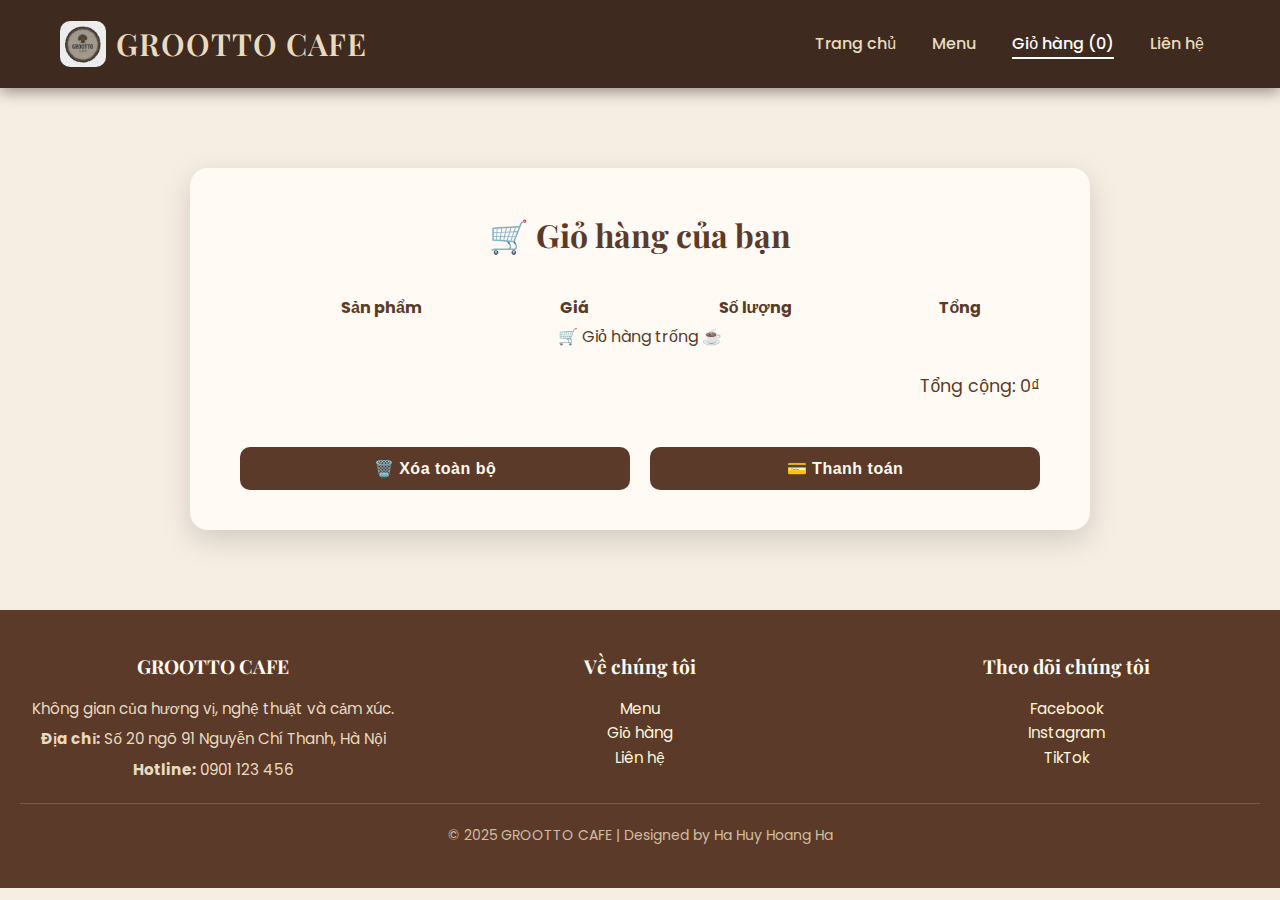
<file: cart.html>
<!DOCTYPE html>
<html lang="vi">

<head>
    <meta charset="UTF-8">
    <meta name="viewport" content="width=device-width, initial-scale=1.0">
    <title>Giỏ hàng – GROOTTO CAFE</title>
    <link rel="stylesheet" href="style.css">
    <link rel="icon" type="image/png" href="LOGO.jpg">
    <link href="https://fonts.googleapis.com/css2?family=Poppins:wght@400;500;600&family=Playfair+Display:wght@600&display=swap" rel="stylesheet">
    <meta name="description" content="Xem giỏ hàng của bạn tại GROOTTO CAFE – cà phê và bánh ngọt nguyên chất, giao tận nơi.">
    <meta name="keywords" content="giỏ hàng GROOTTO, đặt cà phê online, giao hàng cafe, thanh toán cà phê">
   <!-- Google Analytics -->
    <script async src="https://www.googletagmanager.com/gtag/js?id=G-PWW3WC6TR2"></script>
   <script>
    window.dataLayer = window.dataLayer || [];
    function gtag(){dataLayer.push(arguments);}
    gtag('js', new Date());
    gtag('config', 'G-PWW3WC6TR2');
  </script>
</head>


<body>
    <!-- 🧭 HEADER -->
    <header class="header">
        <div class="logo">
            <img src="LOGO.jpg" alt="Logo GROOTTO">
            <span>GROOTTO CAFE</span>
        </div>
        <nav class="nav">
            <a href="index.html">Trang chủ</a>
            <a href="menu.html">Menu</a>
            <a href="cart.html" class="active">Giỏ hàng (<span id="cartCount">0</span>)</a>
            <a href="lienhe.html">Liên hệ</a>
        </nav>
    </header>

    <!-- ☕ GIỎ HÀNG -->
    <section class="cart-section">
        <h2>🛒 Giỏ hàng của bạn</h2>

        <table class="cart-table">
            <thead>
                <tr>
                    <th>Sản phẩm</th>
                    <th>Giá</th>
                    <th>Số lượng</th>
                    <th>Tổng</th>
                    <th></th>
                </tr>
            </thead>
            <tbody id="cartBody"></tbody>
        </table>

        <div class="cart-total">
            Tổng cộng: <span id="cartTotal">0₫</span>
        </div>

        <div class="cart-buttons">
            <button class="btn" id="clear-cart">🗑️ Xóa toàn bộ</button>
            <button class="btn" id="checkout-btn">💳 Thanh toán</button>
        </div>
    </section>
<footer class="footer">
        <div class="footer-columns">
            <div class="footer-col">
                <h3>GROOTTO CAFE</h3>
                <p>Không gian của hương vị, nghệ thuật và cảm xúc.</p>
                <p><strong>Địa chỉ:</strong> Số 20 ngõ 91 Nguyễn Chí Thanh, Hà Nội</p>
                <p><strong>Hotline:</strong> 0901 123 456</p>
            </div>

            <div class="footer-col">
                <h3>Về chúng tôi</h3>
                <a href="menu.html">Menu</a>
                <a href="cart.html">Giỏ hàng</a>
                <a href="lienhe.html">Liên hệ</a>
            </div>

            <div class="footer-col">
                <h3>Theo dõi chúng tôi</h3>
                <a href="https://www.facebook.com/share/p/19ooaxAtYE/">Facebook</a>
                <a href="https://www.instagram.com/reel/CzvzxRMPag2/?igsh=MTUyb2UwcmRmMTg4MA==">Instagram</a>
                <a href="https://vt.tiktok.com/ZSyYKeQSK/">TikTok</a>
            </div>
        </div>

        <div class="footer-bottom">
            © 2025 GROOTTO CAFE | Designed by Ha Huy Hoang Ha
        </div>
    </footer>
    <script src="script.js"></script>
</body>

</html>
</file>
<file: style.css>
/* ========================== ☕ GROOTTO CAFE - RUSTIC STYLE ========================== */


/* 🎨 MÀU CHỦ ĐẠO */

:root {
    --brown-dark: #3e2a1e;
    --brown: #5b3a29;
    --cream: #f6eee3;
    --beige: #e8dbc0;
    --text-dark: #1c1c1c;
    --shadow: 0 8px 24px rgba(0, 0, 0, 0.25);
    --radius: 14px;
}


/* ===== RESET ===== */

* {
    margin: 0;
    padding: 0;
    box-sizing: border-box;
}

body {
    font-family: 'Poppins', sans-serif;
    background: var(--cream);
    color: var(--text-dark);
    line-height: 1.7;
    overflow-x: hidden;
}


/* ===== HEADER ===== */

.header {
    background: var(--brown-dark);
    color: var(--beige);
    display: flex;
    justify-content: space-between;
    align-items: center;
    padding: 18px 60px;
    box-shadow: 0 4px 14px rgba(0, 0, 0, 0.4);
    position: sticky;
    top: 0;
    z-index: 100;
}

.logo {
    display: flex;
    align-items: center;
    gap: 10px;
}

.logo img {
    width: 46px;
    height: 46px;
    border-radius: 10px;
    object-fit: cover;
}

.logo span {
    font-family: 'Playfair Display', serif;
    font-size: 1.9rem;
    font-weight: 600;
    color: var(--beige);
    letter-spacing: 1px;
}

.nav a {
    color: var(--beige);
    text-decoration: none;
    margin: 0 16px;
    font-weight: 500;
    transition: 0.3s ease;
}

.nav a:hover,
.nav .active {
    color: #fff;
    border-bottom: 2px solid #fff;
    padding-bottom: 2px;
}


/* ===== HERO ===== */

.hero {
    position: relative;
    height: 90vh;
    overflow: hidden;
}

.hero-video {
    width: 100%;
    height: 100%;
    object-fit: cover;
    filter: brightness(0.6);
}

.overlay {
    position: absolute;
    inset: 0;
    display: flex;
    flex-direction: column;
    justify-content: center;
    align-items: center;
    color: #fff;
    text-align: center;
    background: rgba(30, 20, 10, 0.3);
}

.overlay h1 {
    font-family: 'Playfair Display', serif;
    font-size: 3rem;
    margin-bottom: 12px;
    text-shadow: 2px 3px 10px rgba(0, 0, 0, 0.5);
}

.overlay p {
    font-size: 1.2rem;
    margin-bottom: 25px;
}

.btn {
    background: var(--brown);
    color: var(--beige);
    border: none;
    border-radius: 28px;
    padding: 12px 30px;
    font-weight: 600;
    cursor: pointer;
    transition: all 0.3s ease;
    letter-spacing: 0.5px;
}

.btn:hover {
    background: var(--brown-dark);
    transform: translateY(-3px);
}


/* ===== ABOUT ===== */

.about {
    display: flex;
    flex-wrap: wrap;
    justify-content: center;
    align-items: center;
    gap: 50px;
    padding: 90px 10%;
    background: var(--beige);
}

.about-text {
    flex: 1;
    min-width: 300px;
}

.about-text h2 {
    color: var(--brown-dark);
    font-family: 'Playfair Display', serif;
    font-size: 2rem;
    margin-bottom: 18px;
}

.about-text p {
    color: #3b2e2b;
    font-size: 1rem;
    text-align: justify;
}

.about-gallery {
    flex: 1;
    display: flex;
    gap: 12px;
    justify-content: center;
}

.about-gallery img {
    width: 32%;
    border-radius: var(--radius);
    box-shadow: var(--shadow);
    object-fit: cover;
    filter: sepia(0.25) contrast(1.05);
    transition: 0.3s ease;
}

.about-gallery img:hover {
    transform: scale(1.05);
}


/* ===== MENU ===== */

.menu-section {
    text-align: center;
    padding: 90px 10%;
    background: var(--cream);
}

.menu-section h2 {
    font-family: 'Playfair Display', serif;
    color: var(--brown);
    font-size: 2.4rem;
    margin-bottom: 50px;
}

.menu-grid {
    display: grid;
    grid-template-columns: repeat(auto-fit, minmax(270px, 1fr));
    gap: 36px;
}

.menu-card {
    background: #fffaf5;
    border-radius: var(--radius);
    box-shadow: 0 6px 20px rgba(0, 0, 0, 0.12);
    transition: transform 0.3s ease, box-shadow 0.3s ease;
    overflow: hidden;
}

.menu-card:hover {
    transform: translateY(-6px);
    box-shadow: 0 10px 25px rgba(0, 0, 0, 0.25);
}

.menu-card img {
    width: 100%;
    height: 240px;
    object-fit: cover;
    border-bottom: 1px solid #ddd;
    filter: brightness(0.95);
}

.menu-card h3 {
    color: var(--brown-dark);
    margin: 14px 0 6px;
    font-size: 1.3rem;
    font-family: 'Playfair Display', serif;
}

.menu-card p {
    color: #4b3a34;
    font-size: 0.96rem;
    padding: 0 16px;
    min-height: 42px;
}

.menu-card button {
    background: var(--brown);
    color: var(--beige);
    border: none;
    padding: 10px 22px;
    border-radius: 24px;
    cursor: pointer;
    font-weight: 600;
    transition: 0.25s;
    margin: 18px 0 20px;
}

.menu-card button:hover {
    background: var(--brown-dark);
}


/* ===== NEWS / COFFEE STORIES ===== */

.news-section {
    background: var(--beige);
    text-align: center;
    padding: 90px 10%;
}

.news-section h2 {
    font-family: 'Playfair Display', serif;
    color: var(--brown-dark);
    font-size: 2.3rem;
    margin-bottom: 40px;
}

.news-grid {
    display: grid;
    grid-template-columns: repeat(auto-fit, minmax(320px, 1fr));
    gap: 30px;
}

.news-card {
    background: #fffaf5;
    border-radius: var(--radius);
    overflow: hidden;
    box-shadow: 0 8px 22px rgba(0, 0, 0, 0.18);
    text-align: left;
    transition: 0.3s ease;
}

.news-card:hover {
    transform: translateY(-6px);
    box-shadow: 0 12px 28px rgba(0, 0, 0, 0.25);
}

.news-card img {
    width: 100%;
    height: 210px;
    object-fit: cover;
    filter: brightness(0.9);
}

.news-text {
    padding: 20px;
}

.news-text h3 {
    color: var(--brown);
    font-family: 'Playfair Display', serif;
    font-size: 1.2rem;
    margin-bottom: 10px;
}

.news-text p {
    color: #3d302a;
    font-size: 0.95rem;
    margin-bottom: 14px;
    line-height: 1.5;
}

.news-btn {
    color: var(--brown-dark);
    text-decoration: none;
    font-weight: 600;
    font-size: 0.95rem;
    transition: 0.3s;
}

.news-btn:hover {
    color: #000;
    text-decoration: underline;
}


/* ===== NEWSLETTER ===== */

.newsletter {
    background: var(--brown-dark);
    color: var(--beige);
    text-align: center;
    padding: 80px 20px;
}

.newsletter h2 {
    font-family: 'Playfair Display', serif;
    font-size: 2rem;
    margin-bottom: 10px;
}

.newsletter p {
    margin-bottom: 20px;
    opacity: 0.9;
}

.newsletter input {
    padding: 12px 16px;
    border: none;
    border-radius: 25px;
    width: 260px;
    outline: none;
    font-size: 1rem;
}

.newsletter .btn {
    margin-left: 10px;
    font-weight: 600;
}


/* ===== 🌙 FOOTER ===== */

.footer {
    background: var(--brown);
    color: var(--beige);
    padding: 60px 8%;
    text-align: left;
}

.footer-columns {
    display: flex;
    justify-content: space-between;
    align-items: flex-start;
    flex-wrap: wrap;
    gap: 40px;
}

.footer-col {
    flex: 1;
    min-width: 220px;
}

.footer h3 {
    font-family: 'Playfair Display', serif;
    font-size: 1.2rem;
    margin-bottom: 14px;
}

.footer p,
.footer a {
    font-size: 0.95rem;
    line-height: 1.6;
    color: var(--beige);
    text-decoration: none;
    display: block;
    margin-bottom: 6px;
}

.footer a:hover {
    color: #fff;
    text-decoration: underline;
}

.footer-bottom {
    text-align: center;
    color: #e3d4b8;
    margin-top: 30px;
    font-size: 0.9rem;
    border-top: 1px solid rgba(255, 255, 255, 0.2);
    padding-top: 20px;
}


/* ===== RESPONSIVE ===== */

@media (max-width: 768px) {
    .header {
        flex-direction: column;
        gap: 10px;
        padding: 12px 20px;
    }
    .about {
        flex-direction: column;
        padding: 60px 20px;
    }
    .about-gallery {
        flex-direction: column;
    }
    .about-gallery img {
        width: 100%;
    }
    .menu-grid,
    .news-grid {
        grid-template-columns: 1fr;
    }
    .footer-columns {
        flex-direction: column;
        text-align: center;
    }
    .newsletter input {
        width: 80%;
    }
}


/* ===== 📰 BẢNG TIN GÓC PHẢI ===== */

.news-popup {
    position: fixed;
    bottom: 90px;
    right: -360px;
    width: 320px;
    background: #fffaf5;
    box-shadow: 0 8px 20px rgba(0, 0, 0, 0.25);
    border-radius: 16px 0 0 16px;
    transition: right 0.5s ease;
    z-index: 9999;
    overflow: hidden;
    font-family: 'Poppins', sans-serif;
}

.news-popup.show {
    right: 20px;
}

.news-header {
    background: var(--brown-dark);
    color: var(--beige);
    display: flex;
    justify-content: space-between;
    align-items: center;
    padding: 12px 16px;
}

.news-header h3 {
    font-family: 'Playfair Display', serif;
    font-size: 1.1rem;
}

.news-header button {
    background: none;
    border: none;
    color: var(--beige);
    font-size: 1.2rem;
    cursor: pointer;
}

.news-content {
    max-height: 260px;
    overflow-y: auto;
    padding: 14px 18px;
}

.news-item {
    margin-bottom: 14px;
    border-bottom: 1px dashed #ddd;
    padding-bottom: 8px;
}

.news-item h4 {
    color: var(--brown);
    font-family: 'Playfair Display', serif;
    font-size: 1rem;
}

.news-item p {
    color: #3d302a;
    font-size: 0.9rem;
}


/* 🔘 NÚT MỞ BẢNG TIN */

.news-toggle {
    position: fixed;
    bottom: 30px;
    right: 25px;
    background: var(--brown);
    color: var(--beige);
    border: none;
    border-radius: 30px;
    padding: 12px 20px;
    font-weight: 600;
    cursor: pointer;
    box-shadow: 0 6px 20px rgba(0, 0, 0, 0.3);
    transition: background 0.3s, transform 0.3s;
    z-index: 9998;
}

.news-toggle:hover {
    background: var(--brown-dark);
    transform: translateY(-3px);
}


/* ======================
   🛍️ GIỎ HÀNG GROOTTO
====================== */

.cart-section {
    background: #fffaf4;
    max-width: 900px;
    margin: 80px auto;
    padding: 40px 50px;
    border-radius: 18px;
    box-shadow: 0 10px 30px rgba(0, 0, 0, 0.15);
    color: var(--brown);
}

.cart-section h2 {
    text-align: center;
    font-family: 'Playfair Display', serif;
    font-size: 2rem;
    margin-bottom: 30px;
    color: var(--brown);
}


/* ===== Bảng sản phẩm ===== */

.cart-table {
    width: 100%;
    border-radius: 12px;
    overflow: hidden;
}

.cart-header,
.cart-row {
    display: grid;
    grid-template-columns: 2fr 1fr 1fr 1fr 0.5fr;
    align-items: center;
    padding: 14px 18px;
    border-bottom: 1px solid #e0d6c9;
}

.cart-header {
    background: var(--brown);
    color: var(--beige);
    font-weight: 600;
}

.cart-row {
    background: #fff;
    transition: 0.2s ease;
}

.cart-row:hover {
    background: #f9f4ef;
}


/* ===== Hình ảnh và thông tin ===== */

.cart-item {
    display: flex;
    align-items: center;
    gap: 12px;
}

.cart-item img {
    width: 60px;
    height: 60px;
    border-radius: 10px;
    object-fit: cover;
    box-shadow: 0 0 5px rgba(0, 0, 0, 0.1);
}

.cart-item h4 {
    font-size: 1rem;
}


/* ===== Nút số lượng ===== */

.quantity {
    display: flex;
    align-items: center;
    gap: 6px;
}

.quantity button {
    border: none;
    background: var(--brown);
    color: var(--beige);
    border-radius: 6px;
    width: 26px;
    height: 26px;
    cursor: pointer;
    font-size: 1rem;
}

.quantity button:hover {
    background: #3e2723;
}

.quantity span {
    min-width: 24px;
    text-align: center;
}


/* ===== Nút xóa ===== */

.remove-btn {
    background: none;
    border: none;
    color: #a33;
    font-weight: bold;
    cursor: pointer;
    font-size: 0.9rem;
}


/* ===== Tổng cộng ===== */

.cart-total {
    text-align: right;
    font-size: 1.1rem;
    margin-top: 20px;
    color: var(--brown);
}


/* ===== Nút hành động ===== */

.cart-buttons {
    display: flex;
    justify-content: center;
    gap: 20px;
    margin-top: 30px;
}

.btn-outline {
    background: none;
    color: var(--brown);
    border: 2px solid var(--brown);
    border-radius: 30px;
    padding: 12px 30px;
    font-weight: 600;
    cursor: pointer;
    transition: 0.3s;
}

.btn-outline:hover {
    background: var(--brown);
    color: var(--beige);
}


/* =========================
   💳 THANH TOÁN GROOTTO
========================= */

.checkout-section {
    max-width: 800px;
    margin: 80px auto;
    background: #fff;
    padding: 50px 60px;
    border-radius: 20px;
    box-shadow: 0 10px 25px rgba(0, 0, 0, 0.15);
}

.checkout-section h2 {
    font-family: 'Playfair Display', serif;
    font-size: 2rem;
    text-align: center;
    color: var(--brown);
    margin-bottom: 30px;
}

.checkout-form label {
    display: block;
    font-weight: 600;
    color: var(--brown);
    margin-top: 15px;
}

.checkout-form input,
.checkout-form textarea {
    width: 100%;
    padding: 12px;
    margin-top: 6px;
    border: 1px solid #ccc;
    border-radius: 10px;
    outline: none;
    font-size: 1rem;
    background: #fdfbf8;
}

.checkout-form textarea {
    resize: none;
    height: 80px;
}

.checkout-form h3 {
    margin-top: 30px;
    font-family: 'Playfair Display', serif;
    color: var(--brown);
}

#order-summary {
    background: #fffaf4;
    border-radius: 10px;
    padding: 15px 20px;
    margin-top: 10px;
    box-shadow: 0 2px 10px rgba(0, 0, 0, 0.05);
}

#order-summary ul {
    list-style: none;
    padding: 0;
    margin: 0;
}

#order-summary li {
    padding: 6px 0;
    border-bottom: 1px dashed #ddd;
}

#order-summary strong {
    color: var(--brown);
}

.btn {
    background: var(--brown);
    color: var(--beige);
    border: none;
    border-radius: 25px;
    padding: 12px 30px;
    font-weight: 600;
    cursor: pointer;
    transition: 0.3s ease;
    width: 100%;
    margin-top: 25px;
    font-size: 1rem;
}

.btn:hover {
    background: #3e2723;
    transform: translateY(-2px);
}


/* 🎉 POPUP CẢM ƠN */

.thankyou-popup {
    position: fixed;
    top: 50%;
    left: 50%;
    transform: translate(-50%, -50%) scale(0.85);
    background: #fff;
    padding: 40px 50px;
    border-radius: 20px;
    box-shadow: 0 10px 40px rgba(0, 0, 0, 0.25);
    text-align: center;
    opacity: 0;
    transition: 0.3s ease;
    z-index: 9999;
}

.thankyou-popup.show {
    opacity: 1;
    transform: translate(-50%, -50%) scale(1);
}

.thankyou-popup button {
    margin-top: 20px;
    background: var(--brown);
    color: var(--beige);
    border: none;
    border-radius: 25px;
    padding: 10px 24px;
    font-weight: 600;
    cursor: pointer;
    transition: 0.3s ease;
}

.thankyou-popup button:hover {
    background: #3e2723;
}


/* ====== TOAST THÔNG BÁO ====== */

.toast {
    position: fixed;
    bottom: 30px;
    right: -350px;
    background: #5b3a29;
    color: #fffaf0;
    padding: 14px 22px;
    border-radius: 12px;
    font-size: 15px;
    font-weight: 500;
    box-shadow: 0 4px 15px rgba(0, 0, 0, 0.15);
    opacity: 0;
    transition: all 0.5s ease;
    z-index: 9999;
}

.toast.show {
    right: 30px;
    opacity: 1;
}

.toast.error {
    background: #d33;
}


/* ===============================
   📞 LIÊN HỆ (CONTACT PAGE)
=============================== */

.contact-section {
    background: #fffaf7;
    padding: 60px 80px;
}

.contact-container {
    display: flex;
    flex-wrap: wrap;
    justify-content: space-between;
    gap: 40px;
}

.contact-info,
.contact-form {
    background: #ffffff;
    box-shadow: 0 4px 16px rgba(0, 0, 0, 0.08);
    border-radius: 14px;
    padding: 30px;
    flex: 1;
    min-width: 300px;
}

.contact-info h2,
.contact-form h2 {
    font-family: 'Playfair Display', serif;
    color: #5b3a29;
    margin-bottom: 20px;
}

.contact-info p {
    margin: 8px 0;
    font-size: 15px;
}

.social-links a {
    color: #5b3a29;
    text-decoration: none;
    font-weight: 600;
    margin-right: 10px;
    transition: color 0.3s ease;
}

.social-links a:hover {
    color: #a06b47;
}


/* ===== FORM ===== */

form label {
    display: block;
    margin: 12px 0 5px;
    font-weight: 500;
    color: #4d3b2a;
}

form input,
form textarea {
    width: 100%;
    padding: 12px;
    border-radius: 10px;
    border: 1px solid #ddd;
    font-family: 'Poppins', sans-serif;
    resize: none;
    transition: border-color 0.3s;
}

form input:focus,
form textarea:focus {
    outline: none;
    border-color: #a06b47;
}

.btn {
    margin-top: 15px;
    padding: 12px 24px;
    background: #5b3a29;
    color: #fffaf0;
    border: none;
    border-radius: 10px;
    font-weight: 600;
    cursor: pointer;
    transition: all 0.3s ease;
}

.btn:hover {
    background: #704831;
    transform: translateY(-2px);
}

#thankyou-msg {
    display: none;
    color: #5b3a29;
    font-weight: 600;
    margin-top: 15px;
    text-align: center;
}


/* ===== MAP ===== */

.map-box {
    margin-top: 40px;
    border-radius: 14px;
    overflow: hidden;
    box-shadow: 0 4px 15px rgba(0, 0, 0, 0.08);
}

iframe {
    width: 100%;
    height: 350px;
    border: 0;
}


/* ===== FOOTER ===== */

.footer {
    background: #5b3a29;
    color: #fffaf0;
    text-align: center;
    padding: 40px 20px;
    margin-top: 40px;
}

.footer a {
    color: #fff8dc;
    text-decoration: none;
    margin: 0 8px;
}

.footer a:hover {
    text-decoration: underline;
}

.footer-bottom {
    margin-top: 15px;
    font-size: 14px;
    opacity: 0.85;
}


/* ✅ RESPONSIVE CHO MOBILE LIÊN HỆ */

@media (max-width: 768px) {
    .contact-section {
        padding: 30px 20px;
    }
    .contact-container {
        flex-direction: column;
    }
    iframe {
        height: 280px;
    }
}
</file>
